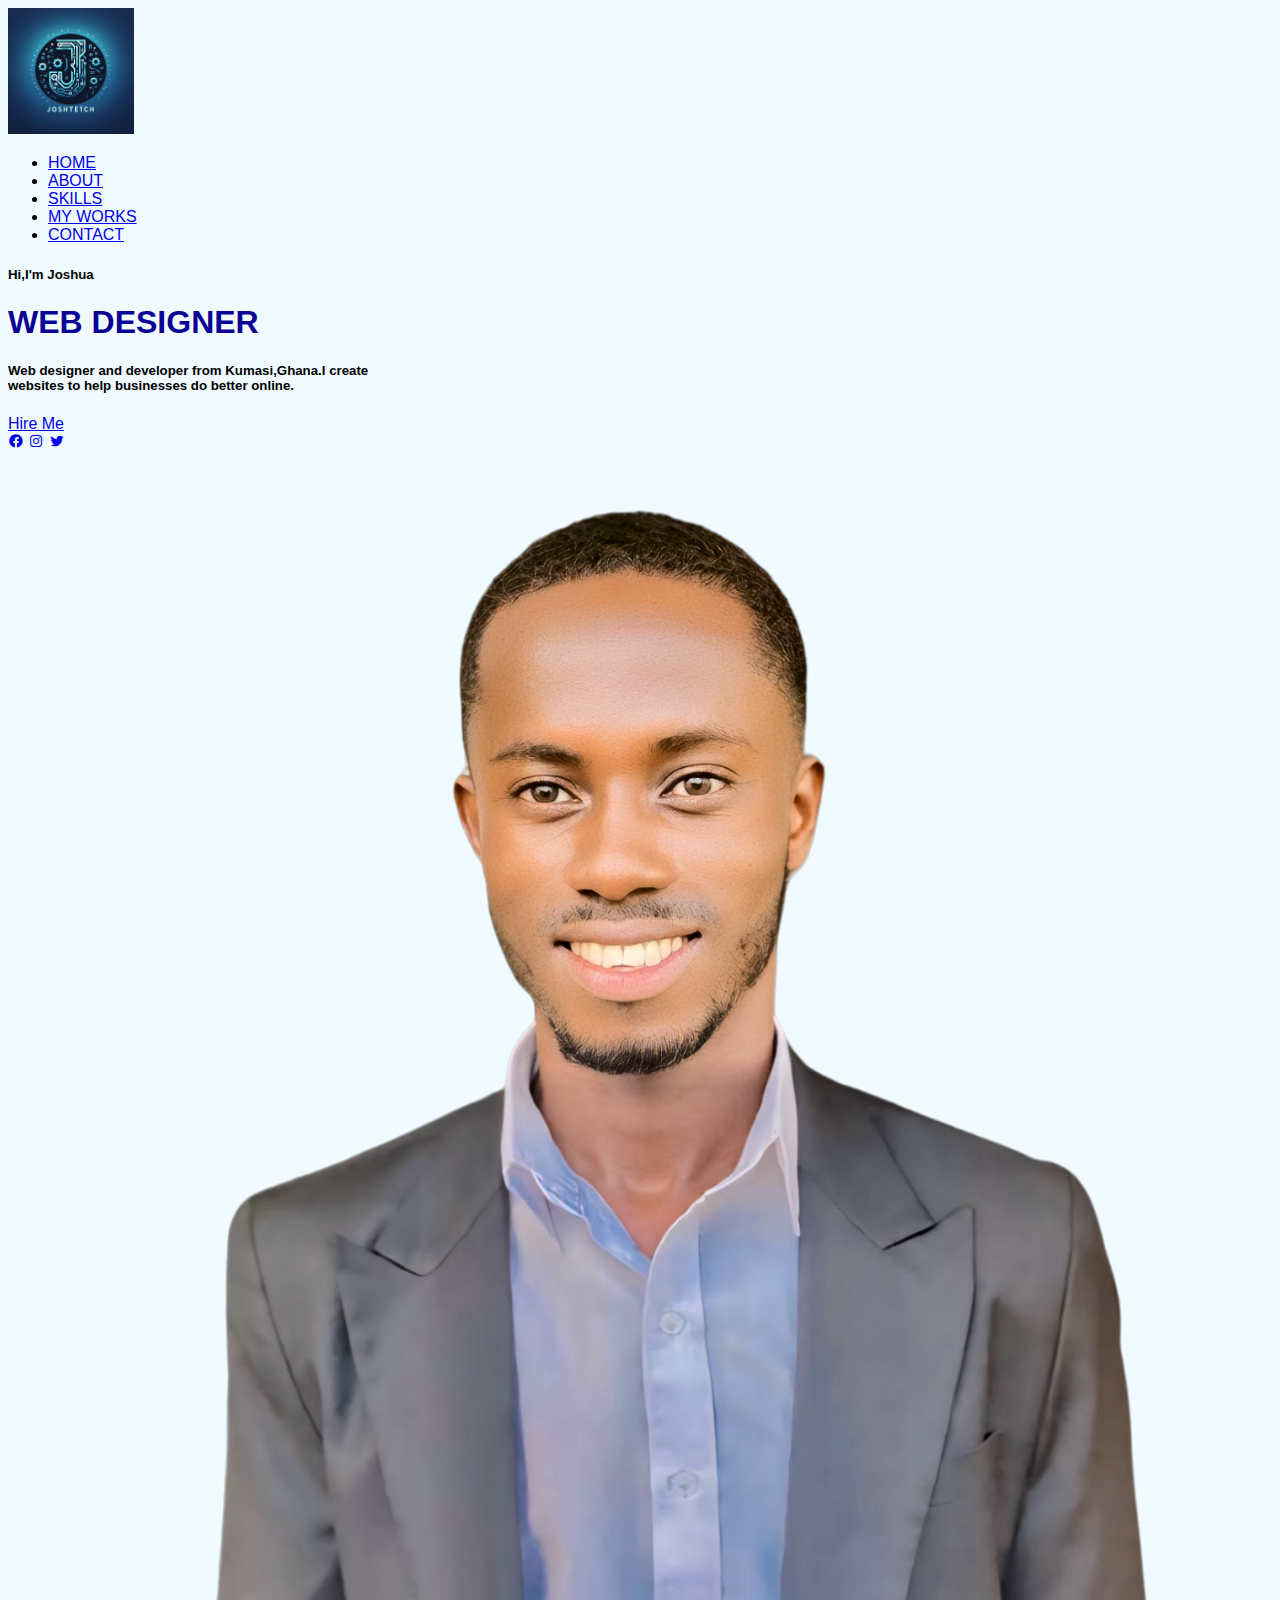
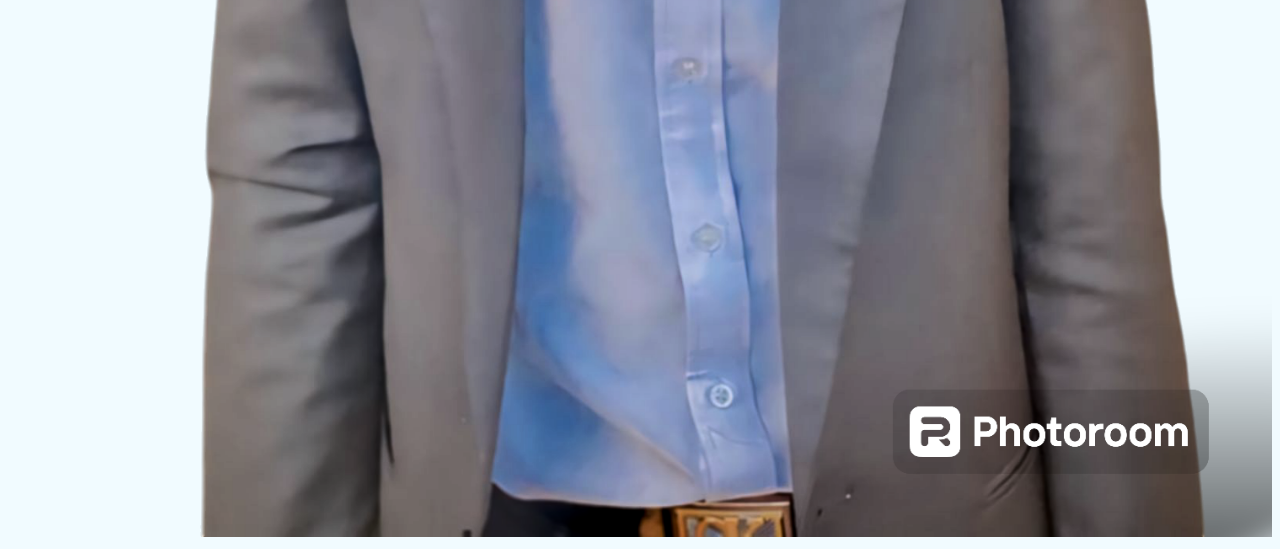
<file: index.html>
<!DOCTYPE html>
<html lang="en">
<head>
    <meta charset="UTF-8">
    <meta name="viewport" content="width=device-width, initial-scale=1.0">

    <link rel="stylesheet" href="style.css">

    <link href='https://unpkg.com/boxicons@2.1.4/css/boxicons.min.css' rel='stylesheet'>

    <title>My Portfolio</title>
</head>
<body>
    
<div class="main">
    <div class="navbar">
        <div class="nav">
        <img src="./images/logo.jpeg " width="10%" class="logo">
    </div>

    <a href="#" class="menu-toggle">
        <span></span>
        <span></span>
        <span></span>
    </a>

        <ul nav-links>
            <li><a href="#home">HOME</a></li>
            <li><a href="#about">ABOUT</a></li>
            <li><a href="#skills">SKILLS</a></li>
            <li><a href="#my works">MY WORKS</a></li>
            <li><a href="#contact">CONTACT</a></li>
        </ul>
    </div>
     <div class="info">
    <H5>Hi,I'm <span>Joshua</span></H5>
    <h1>W<span>E</span>B <span>D</span>ESIGNER</h1>
    <h5>Web designer and developer from Kumasi,Ghana.I create <br> websites to help businesses do better online.</h5>

    <a href="#">Hire Me</a>

    <div class="icons">
       <a href="#"><i class='bx bxl-facebook-circle'></i></a> 
       <a href="#"><i class='bx bxl-instagram'></i></a> 
       <a href="#"><i class='bx bxl-twitter'></i></a> 
     
    </div>
</div>

<div class="image">
<img src="./images/6.png" class="josh" width="100%" height="140%">
</div>


</div>
 
<script>
   document.querySelector('.menu-toggle').addEventListener('click', function() {
    const navLinks = document.querySelector('.nav-links');
    navLinks.classList.toggle('active');
});
</script>
</body>
</html>
</file>
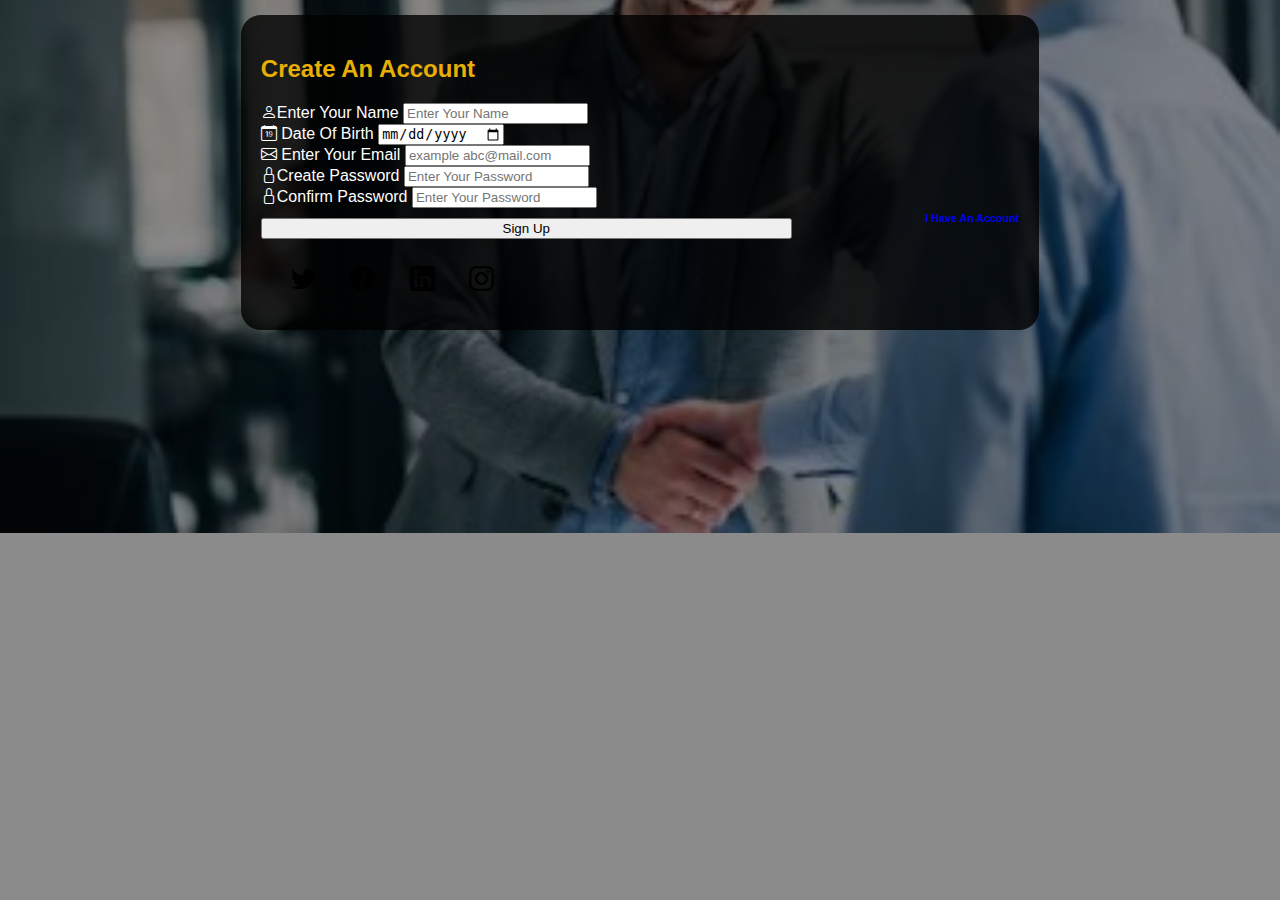
<file: create-acc.html>
<!doctype html>
<html lang="en">
    <head>
        <title>CREATE AN ACCOUNT</title>
        <!-- Required meta tags -->
        <meta charset="utf-8" />
        <meta
            name="viewport"
            content="width=device-width, initial-scale=1, shrink-to-fit=no"
        />

        <!-- Bootstrap CSS v5.2.1 -->
        <link
            href="https://cdn.jsdelivr.net/npm/bootstrap@5.3.2/dist/css/bootstrap.min.css"
            rel="stylesheet"
            integrity="sha384-T3c6CoIi6uLrA9TneNEoa7RxnatzjcDSCmG1MXxSR1GAsXEV/Dwwykc2MPK8M2HN"
            crossorigin="anonymous"
        />
<!-- icons -->
<link rel="stylesheet" href="https://cdn.jsdelivr.net/npm/bootstrap-icons@1.11.3/font/bootstrap-icons.min.css">


<!-- css -->
<style>

           
body{
   background: url(./images/go.jpg) rgba(0, 0, 0, 0.456);
   background-blend-mode: multiply;
   background-size: cover;
   background-repeat: no-repeat;
   background-position: center;
    
font-family: sans-serif;
 }
 main{
    width: 60%;
  justify-content: center;
  margin: 15px auto;
  padding:20px ;

background: linear-gradient(to top,rgba(0,0,0,0.8),rgba(0,0,0,0.8));

border-radius: 20px;
 }
h2{
  color: #e8af05;  

}
.form-label{
    color: #fff;
}
.form-check-label{
    color: #fff;
}
h6{
    float: right;
    margin-top: 25px;
}
h6 a{
    text-decoration:none ;
}
button{
    min-width: 70%;
    margin: 10px auto;
}
.socials{
    margin-left:15px auto ;
}
.socials i{
    font-size: 25px;
    margin-left: 30px;
   
}

</style>
    </head>

    <body>
       
        <main>

            <div class="container">
                <h2 >Create An Account</h2>
       <div class="mb-3">
         <label for="Text" class="form-label"><span><i class="bi bi-person text-light nx-1"></i></span>Enter Your Name</label>
            <input
                type="text"
                class="form-control"
                name="name"
                placeholder="Enter Your Name"
                required
            />
        <br>
        <label for="date" class="form-label"><span><i class="bi bi-calendar-date text-light nx-1"></i></span> Date Of Birth</label>
        <input
            type="date"
            class="form-control"
            name="date"
            placeholder="Enter Your Date Of Birth"
            required />
        <br>

        <label for="email" class="form-label">   <span><i class="bi bi-envelope text-light nx-1"></i></span> Enter Your Email</label>
        <input
            type="email"
            class="form-control"
            name="email"
            aria-describedby="emailHelpId"
            placeholder="example abc@mail.com" required
        />
        <br>

        
            <label for="password" class="form-label"><span><i class="bi bi-lock text-light nx-1"></i></span>Create Password </label>
            <input
                type="password"
                class="form-control"
                name="password"
                placeholder="Enter Your Password " 
                required
            />
            <br>
            <label for="password" class="form-label"><span><i class="bi bi-lock text-light nx-1"></i></span>Confirm Password</label>
            <input
                type="password"
                class="form-control"
                name="password"
                placeholder="Enter Your Password"
                required
            />
       
       <h6><a href="login.html">I Have An Account</a> </h6>
<br>
      <button type="submit" class="btn btn-warning">
        Sign Up
      </button>
      
        
       </div>
    </div>
       

       
        <footer>
            <!-- place footer here -->
            <p class="socials">
                <i class="bi bi-twitter text-light nx-1"></i>
                <i class="bi bi-facebook text-light nx-1"></i>
                <i class="bi bi-linkedin text-light nx-1"></i>
                <i class="bi bi-instagram text-light nx-1"></i>
              </p>
        </footer>
    </main>
        <!-- Bootstrap JavaScript Libraries -->
        <script
            src="https://cdn.jsdelivr.net/npm/@popperjs/core@2.11.8/dist/umd/popper.min.js"
            integrity="sha384-I7E8VVD/ismYTF4hNIPjVp/Zjvgyol6VFvRkX/vR+Vc4jQkC+hVqc2pM8ODewa9r"
            crossorigin="anonymous"
        ></script>

        <script
            src="https://cdn.jsdelivr.net/npm/bootstrap@5.3.2/dist/js/bootstrap.min.js"
            integrity="sha384-BBtl+eGJRgqQAUMxJ7pMwbEyER4l1g+O15P+16Ep7Q9Q+zqX6gSbd85u4mG4QzX+"
            crossorigin="anonymous"
        ></script>
    </body>
</html>
</file>
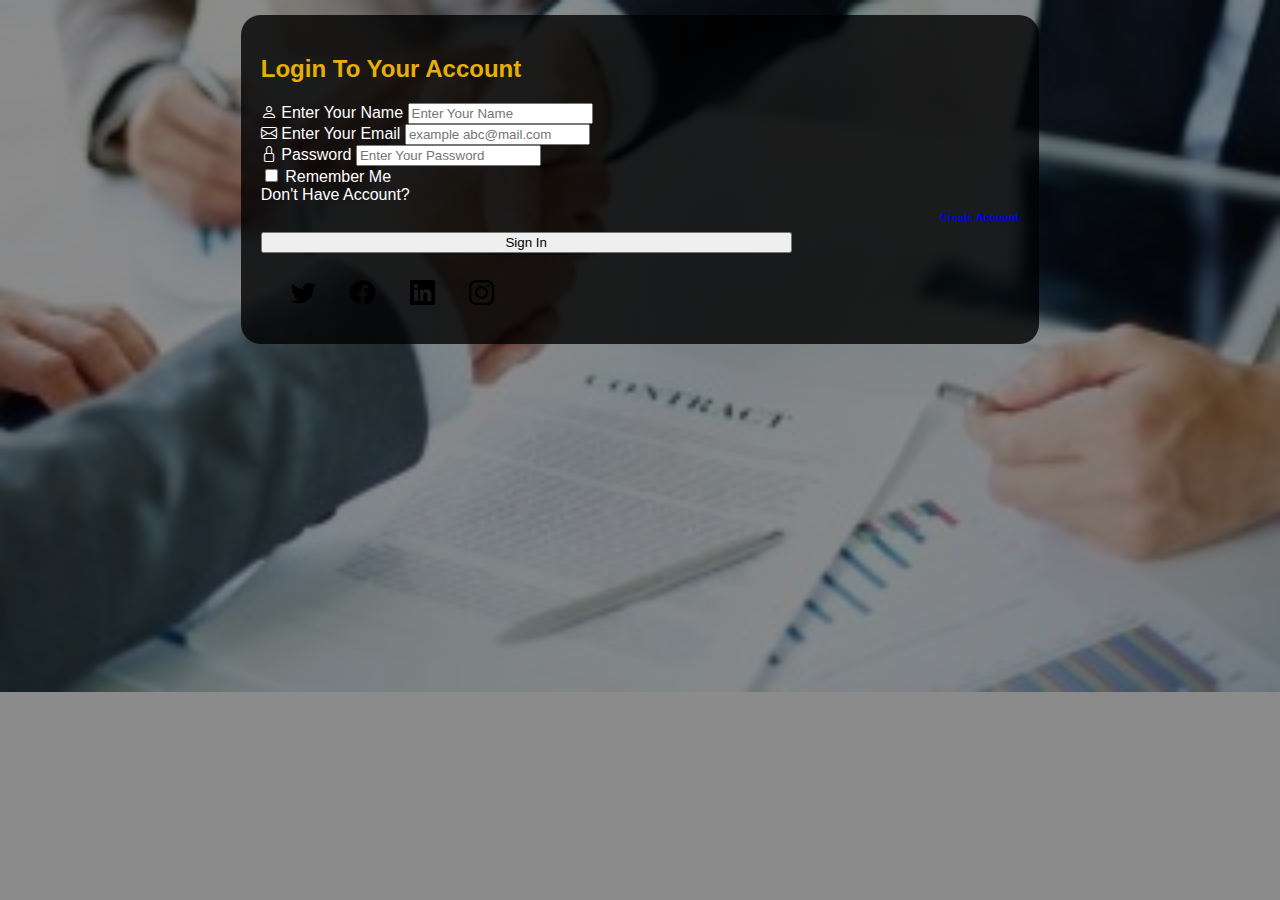
<file: login.html>
<!doctype html>
<html lang="en">
    <head>
        <title>Login To Your Account</title>
        <!-- Required meta tags -->
        <meta charset="utf-8" />
        <meta
            name="viewport"
            content="width=device-width, initial-scale=1, shrink-to-fit=no"/>

        <!-- Bootstrap CSS v5.2.1 -->
        <link
            href="https://cdn.jsdelivr.net/npm/bootstrap@5.3.2/dist/css/bootstrap.min.css"
            rel="stylesheet"
            integrity="sha384-T3c6CoIi6uLrA9TneNEoa7RxnatzjcDSCmG1MXxSR1GAsXEV/Dwwykc2MPK8M2HN"
            crossorigin="anonymous"
        />
<!-- icons -->
<link rel="stylesheet" href="https://cdn.jsdelivr.net/npm/bootstrap-icons@1.11.3/font/bootstrap-icons.min.css">

<!-- form css -->
        <style>
           
 body{
   background: url(./images/so.jpg) rgba(0, 0, 0, 0.456);
   background-blend-mode: multiply;
   background-size: cover;
   background-repeat: no-repeat;
   background-position: center;
    
font-family: sans-serif;
 }
 main{
    width: 60%;
  justify-content: center;
  margin: 15px auto;
  padding:20px ;

background: linear-gradient(to top,rgba(0,0,0,0.8),rgba(0,0,0,0.8));

border-radius: 20px;
 }
h2{
  color: #e8af05;  

}
.form-label{
    color: #fff;
}
.form-check-label{
    color: #fff;
}
h6{
    float: right;
    margin-top: 25px;
}
h6 a{
    text-decoration:none ;
}
button{
    min-width: 70%;
    margin: 10px auto;
}
.socials{
    margin-left:15px auto ;
}
.socials i{
    font-size: 25px;
    margin-left: 30px;
   
}
        </style>
    </head>

    <body>
        <main>
            <div class="container">
                <h2 >Login To Your Account</h2>
       <div class="mb-3">
        <label for="name" class="form-label"><span><i class="bi bi-person text-light nx-1"></i></span> Enter Your Name</label>
        <input
            type="text"
            class="form-control"
            name="name"
            aria-describedby="emailHelpId"
            placeholder="Enter Your Name"/>
        <br>

        <label for="email" class="form-label">   <span><i class="bi bi-envelope text-light nx-1"></i></span> Enter Your Email</label>
        <input
            type="email"
            class="form-control"
            name="email"
            aria-describedby="emailHelpId"
            placeholder="example abc@mail.com" required
        />
        <br>

        
            <label for="password" class="form-label"><span><i class="bi bi-lock text-light nx-1"></i></span> Password</label>
            <input
                type="password"
                class="form-control"
                name="password"
                placeholder="Enter Your Password"
                required
            />
            <br>
       <div class="form-check">
        <input class="form-check-input" type="checkbox" value="checkbox"  />
        <label class="form-check-label" for="checkbox">Remember Me <br> Don't Have Account?</label>
       <h6><a href="create-acc.html">Create Account</a> </h6>
       </div>  
       <br>
      <button type="submit" class="btn btn-warning">
        Sign In
      </button>
      
        
       </div>
    </div>
       
        
        <footer>
            <p class="socials">
                <i class="bi bi-twitter text-light nx-1"></i>
                <i class="bi bi-facebook text-light nx-1"></i>
                <i class="bi bi-linkedin text-light nx-1"></i>
                <i class="bi bi-instagram text-light nx-1"></i>
              </p>
        </footer>
    </main>
        <!-- Bootstrap JavaScript Libraries -->
        <script
            src="https://cdn.jsdelivr.net/npm/@popperjs/core@2.11.8/dist/umd/popper.min.js"
            integrity="sha384-I7E8VVD/ismYTF4hNIPjVp/Zjvgyol6VFvRkX/vR+Vc4jQkC+hVqc2pM8ODewa9r"
            crossorigin="anonymous"
        ></script>

        <script
            src="https://cdn.jsdelivr.net/npm/bootstrap@5.3.2/dist/js/bootstrap.min.js"
            integrity="sha384-BBtl+eGJRgqQAUMxJ7pMwbEyER4l1g+O15P+16Ep7Q9Q+zqX6gSbd85u4mG4QzX+"
            crossorigin="anonymous"
        ></script>
    </body>
</html>
</file>
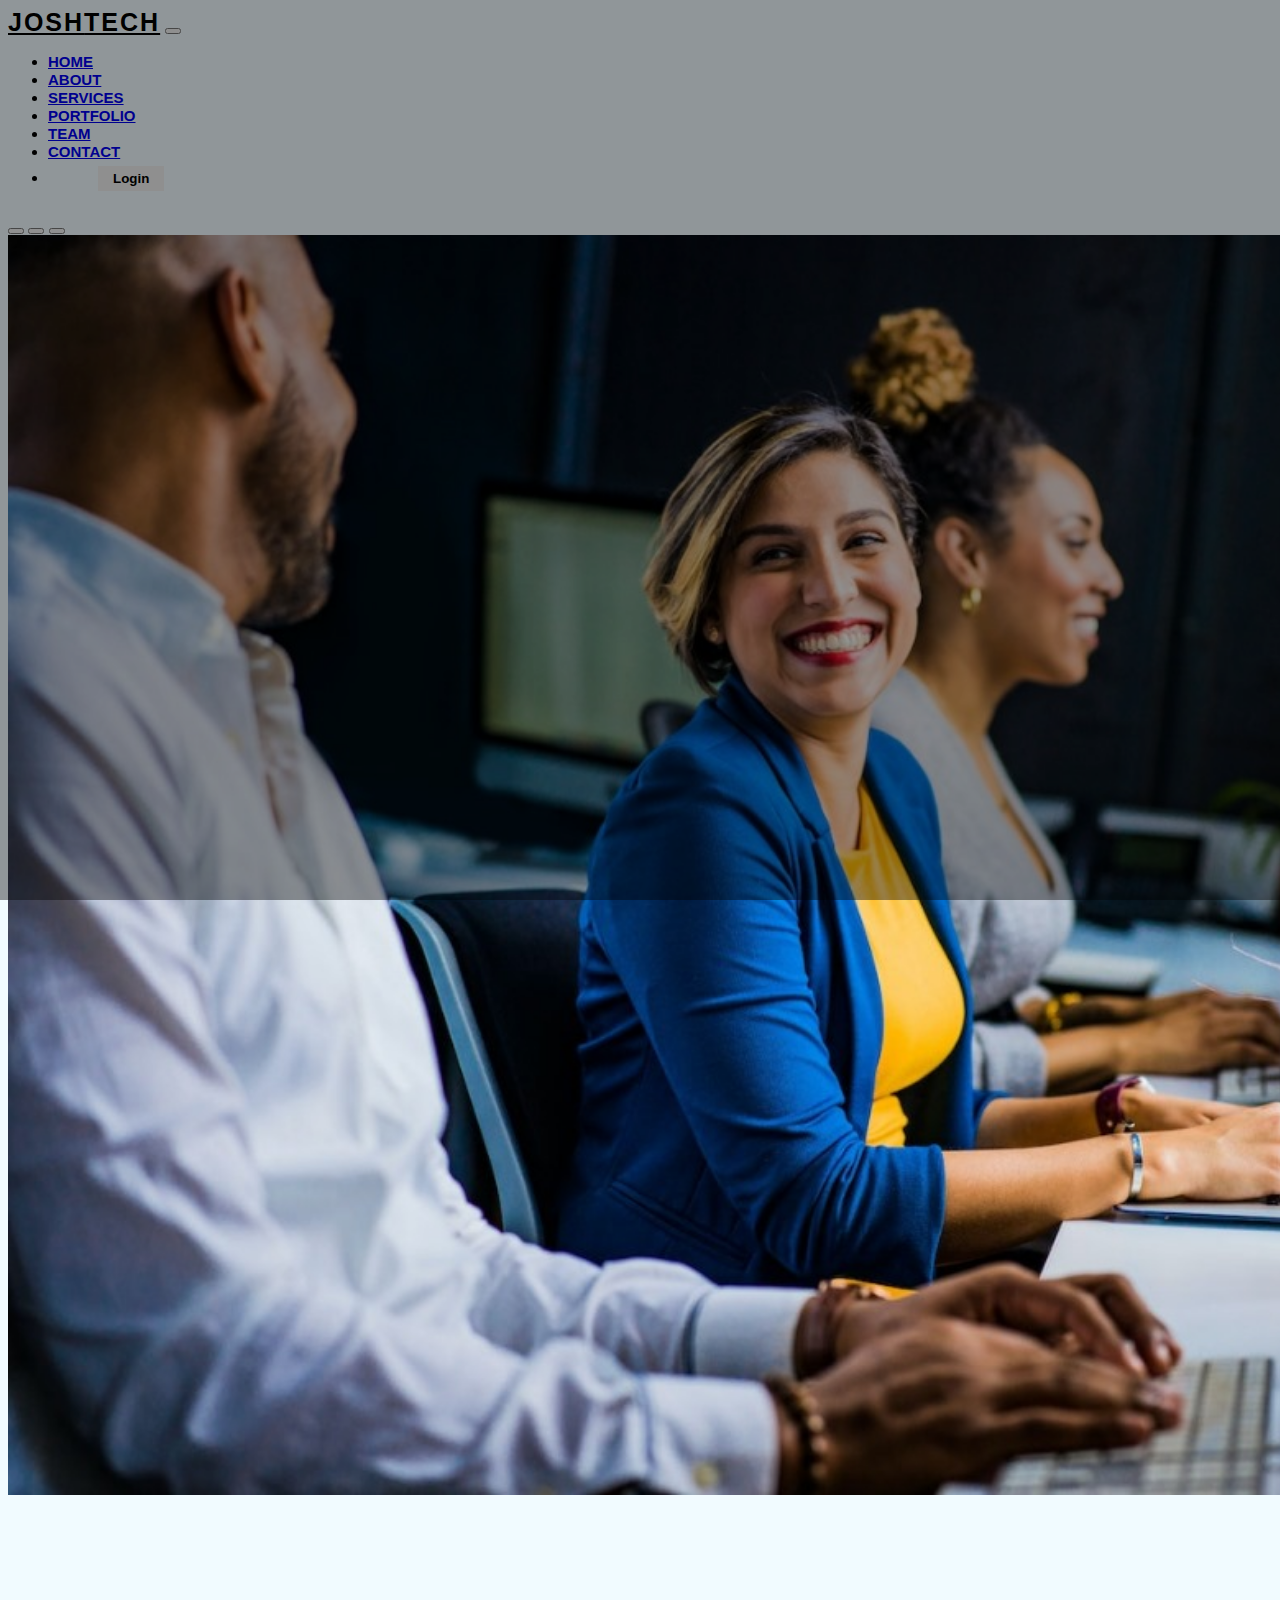
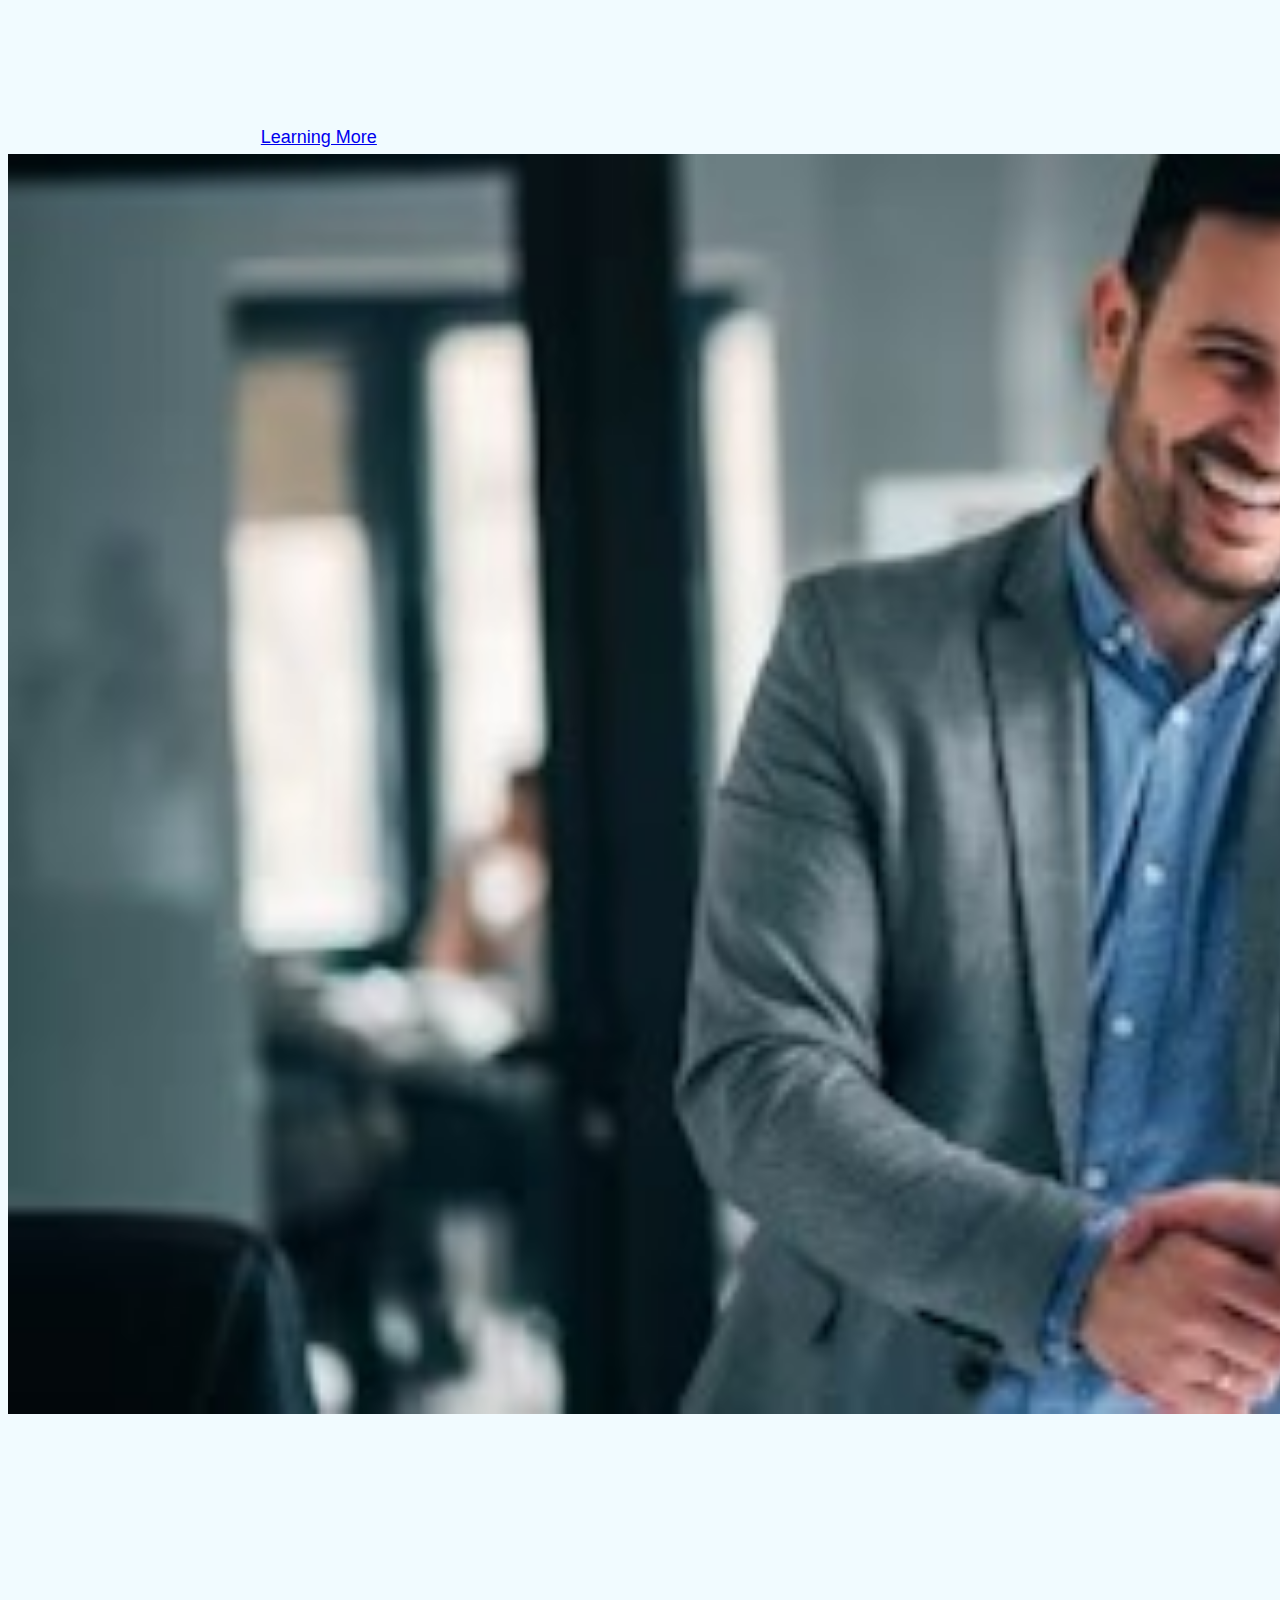
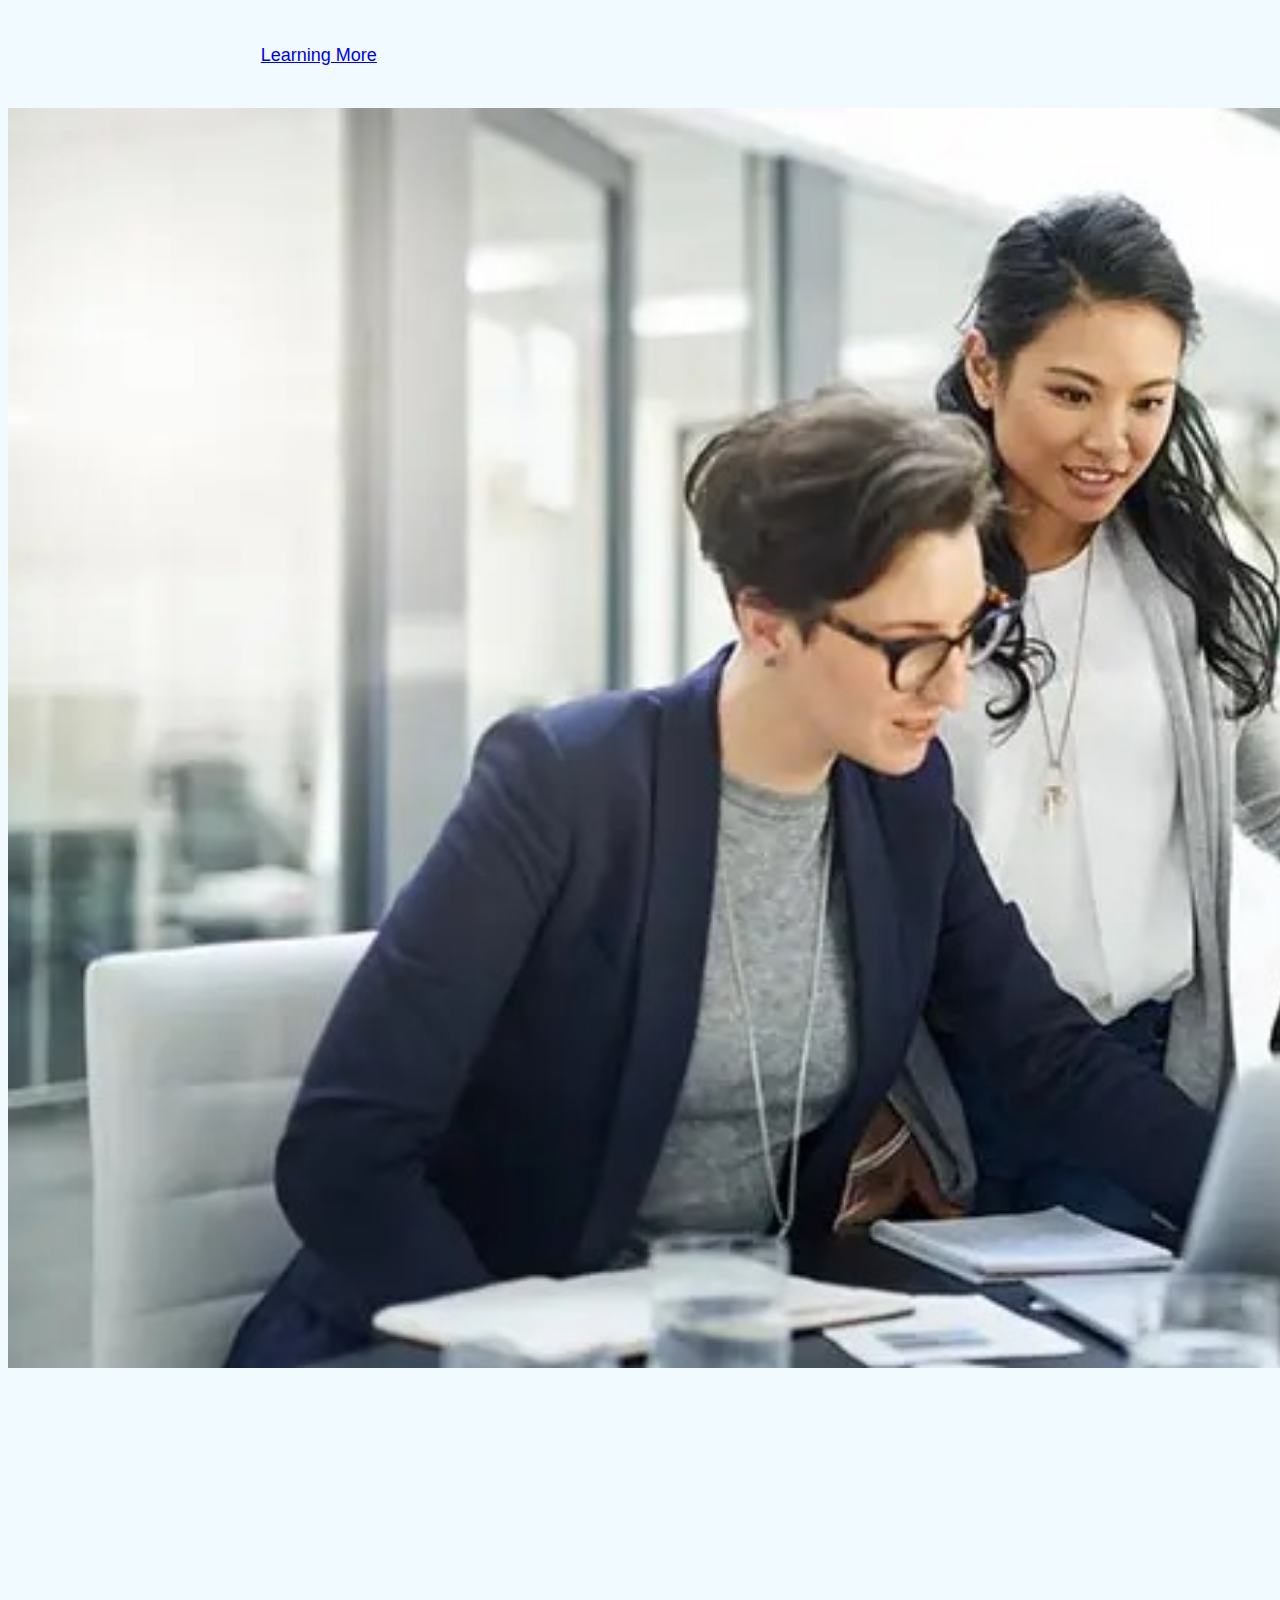
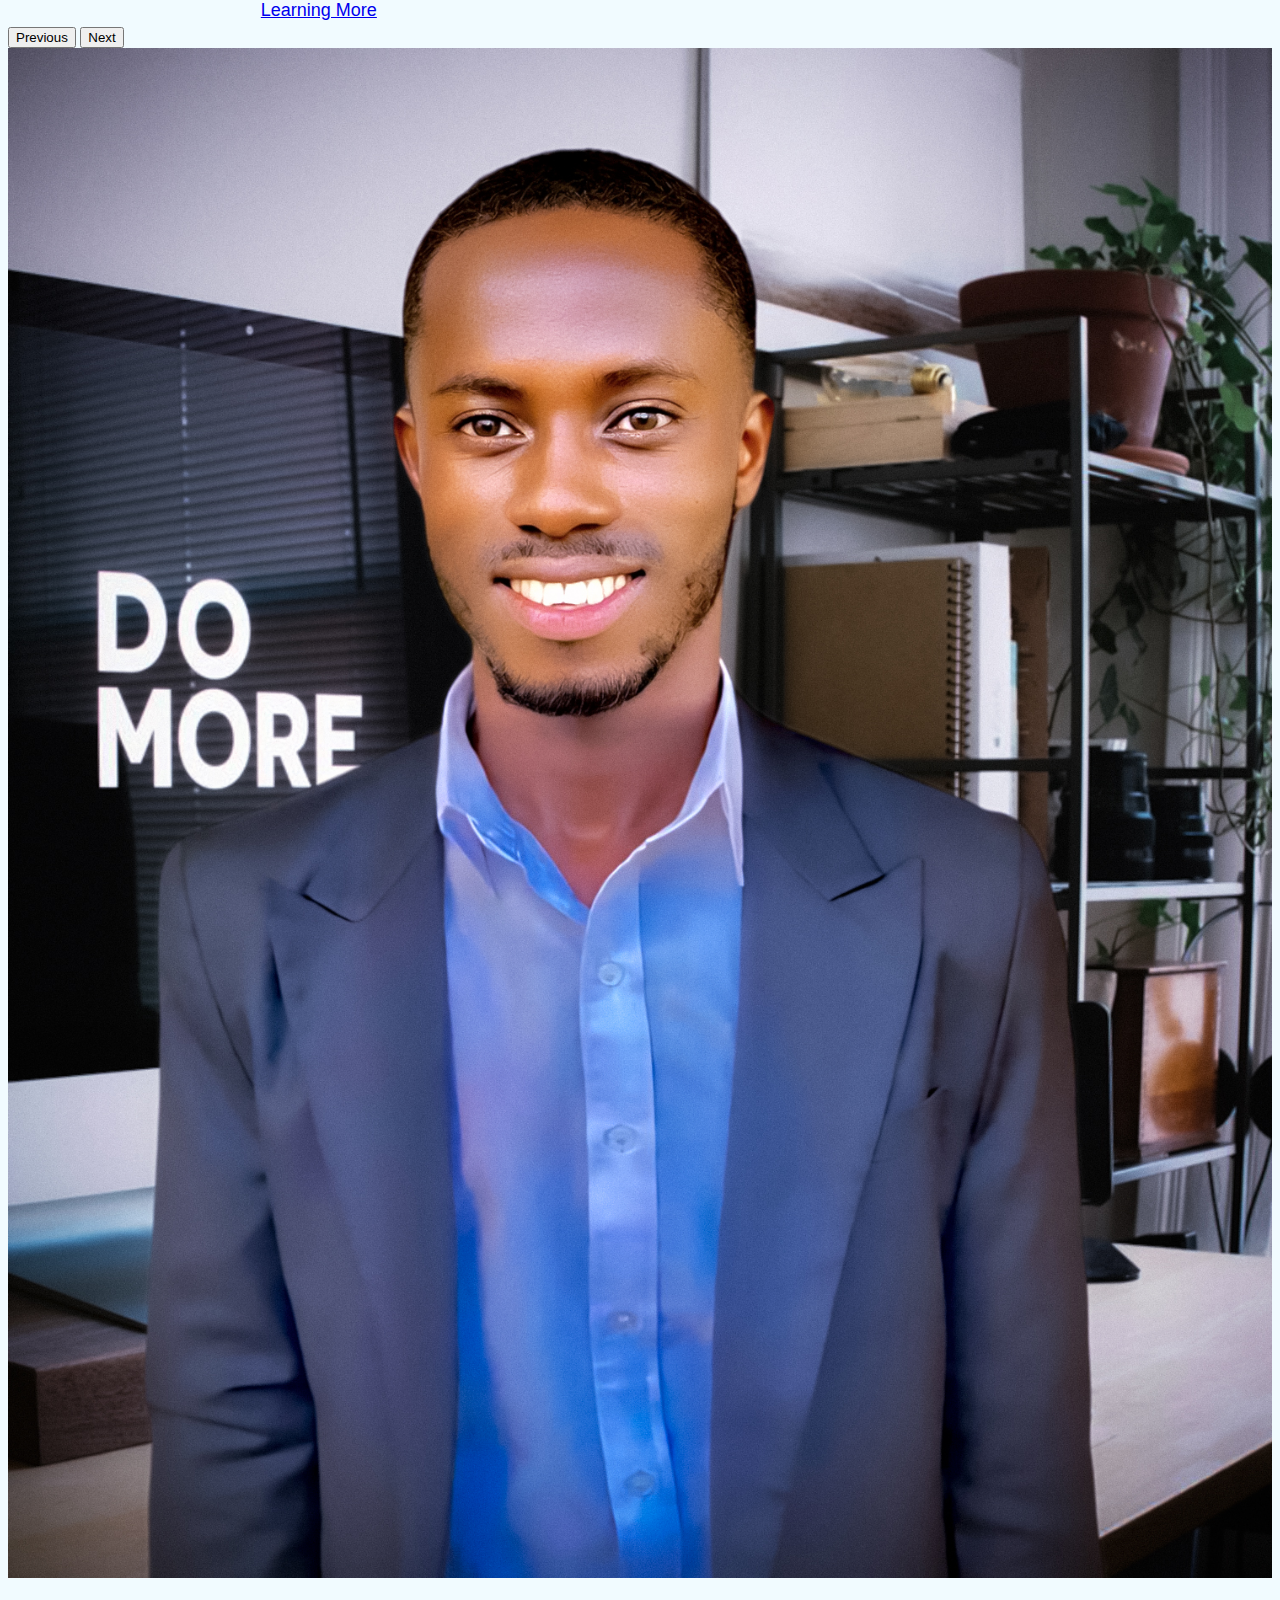
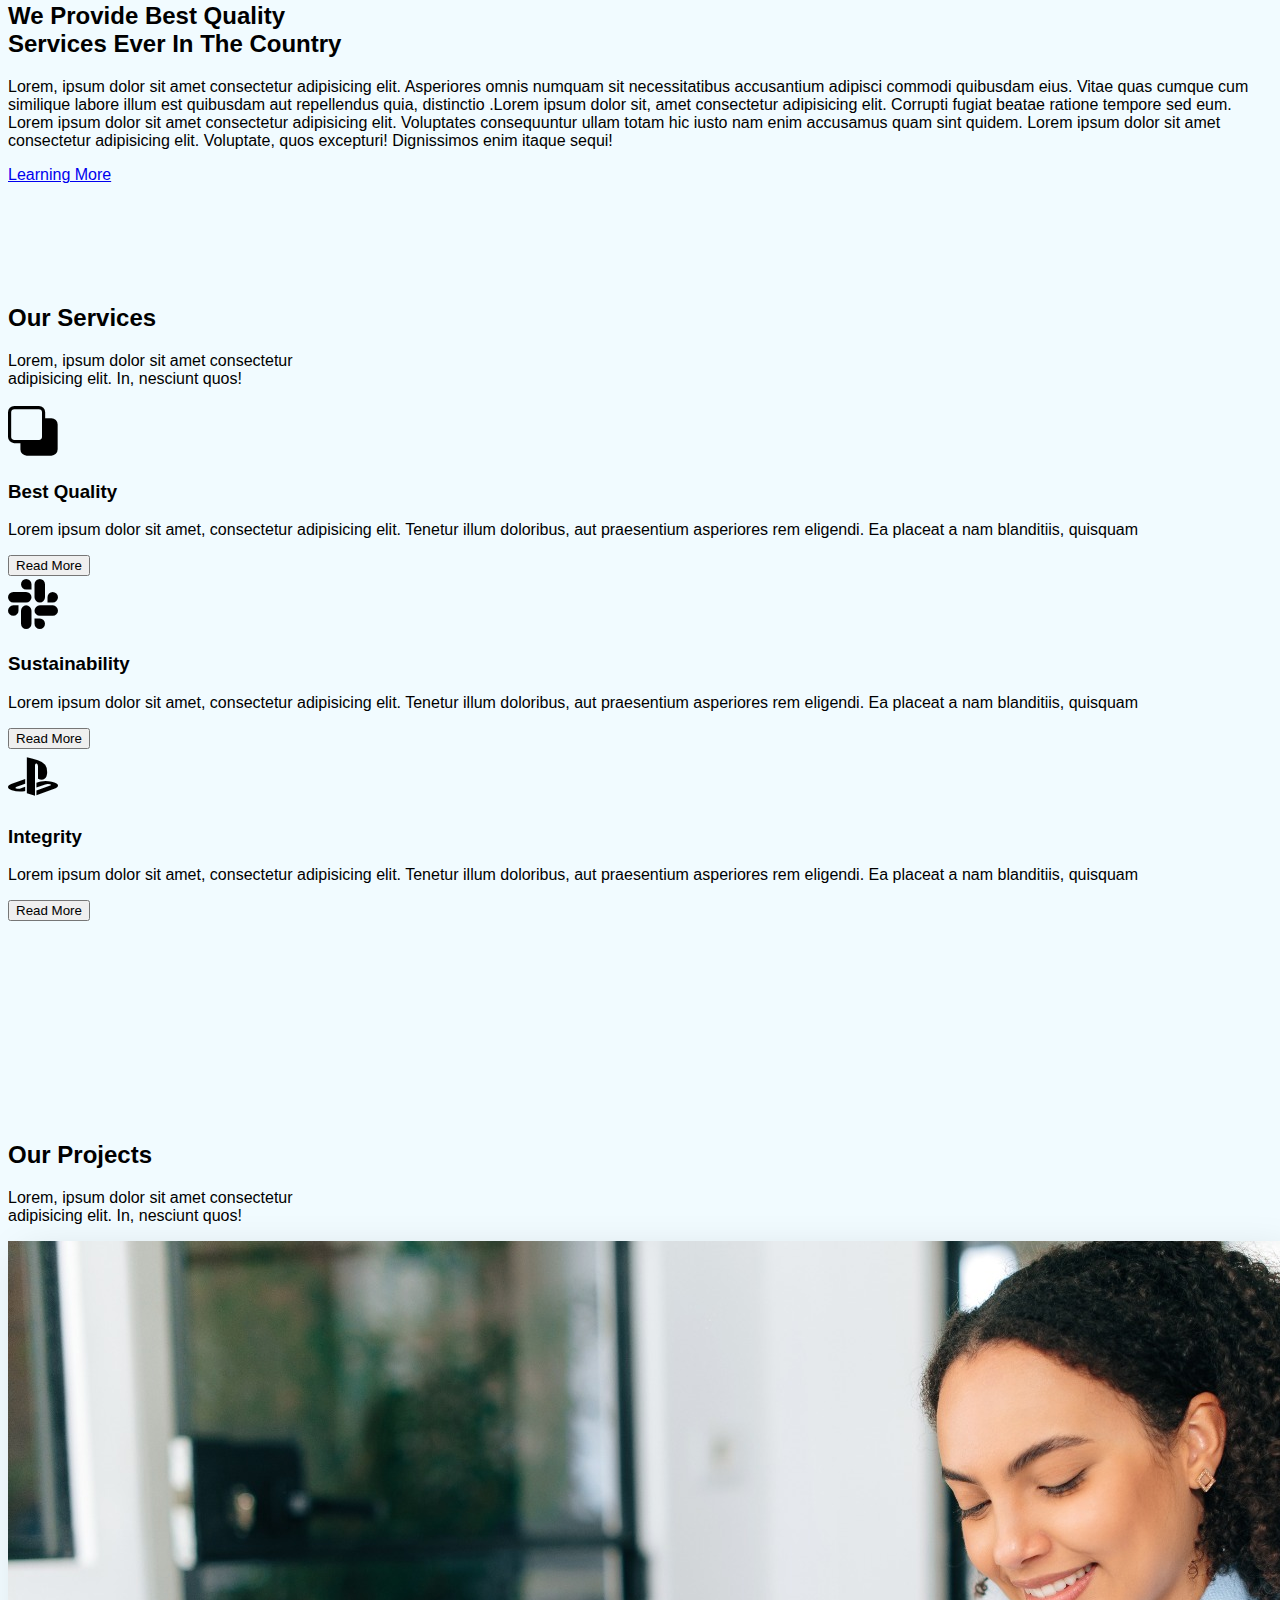
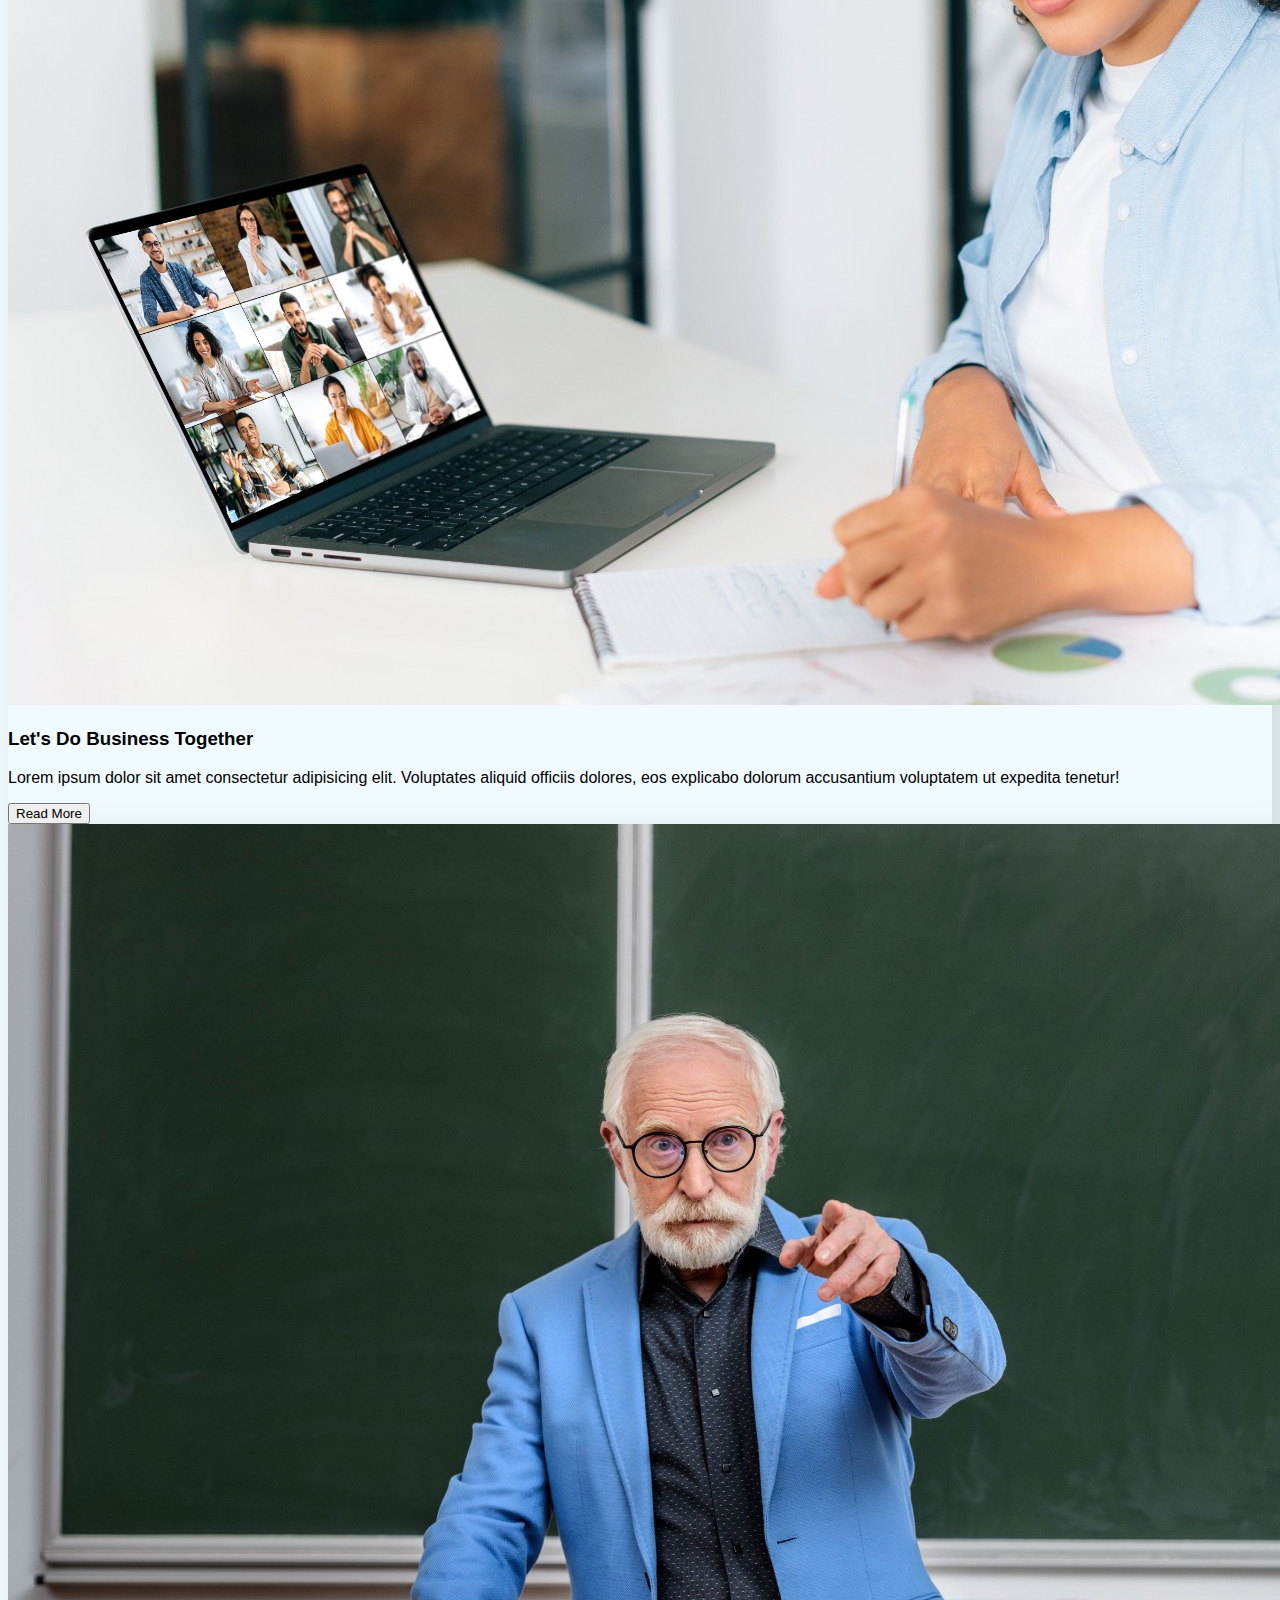
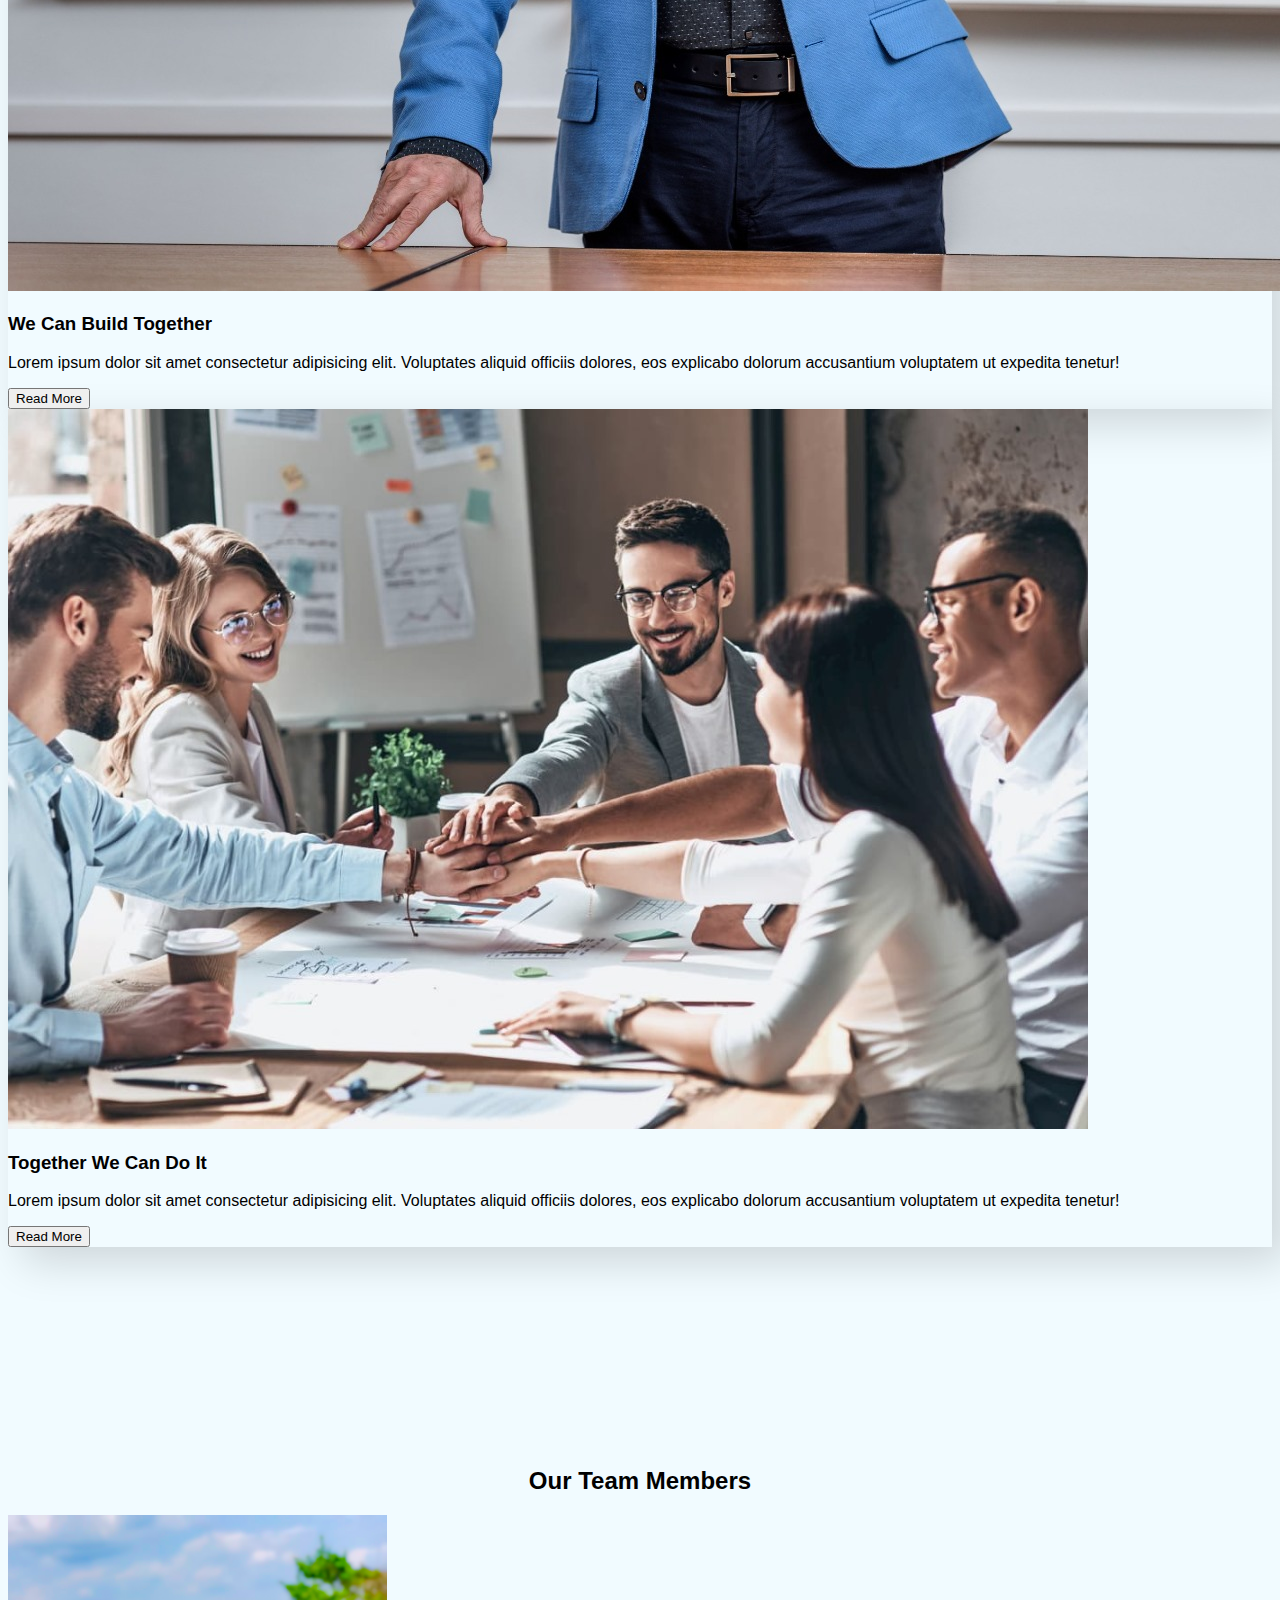
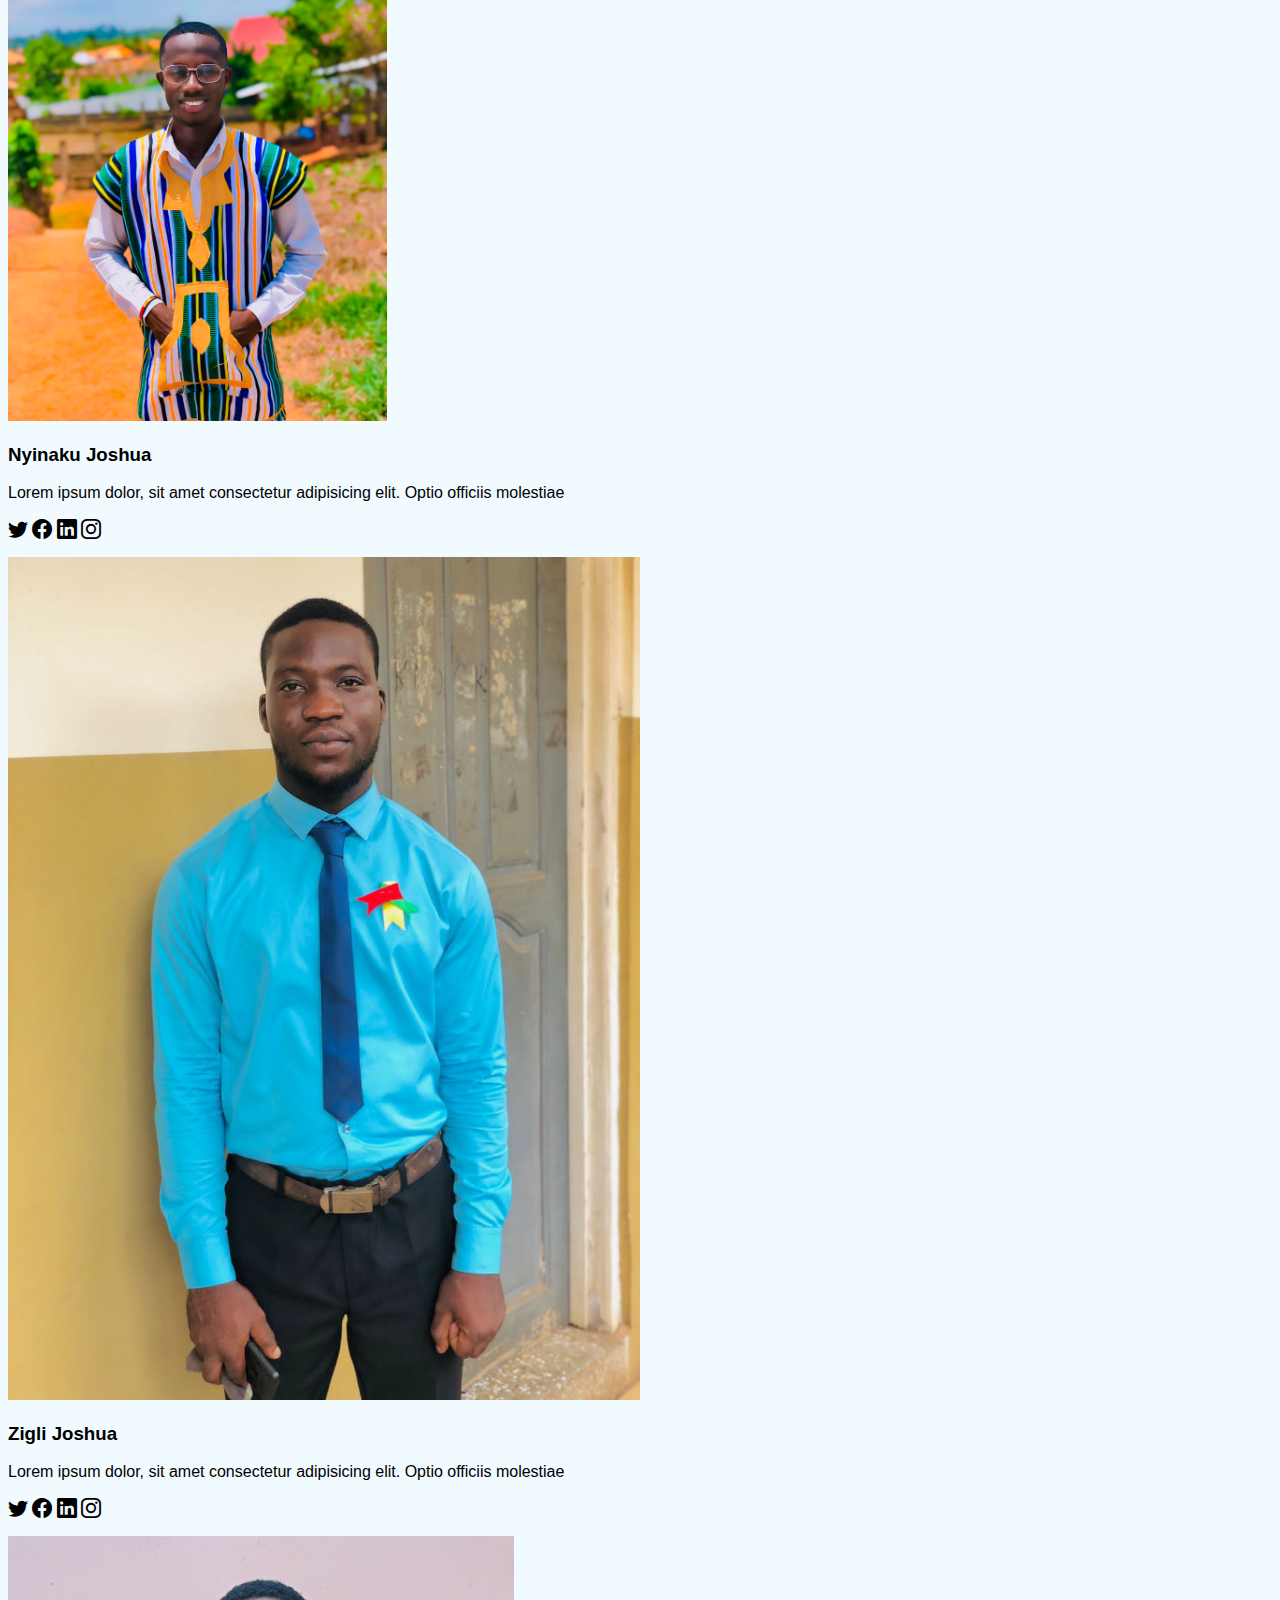
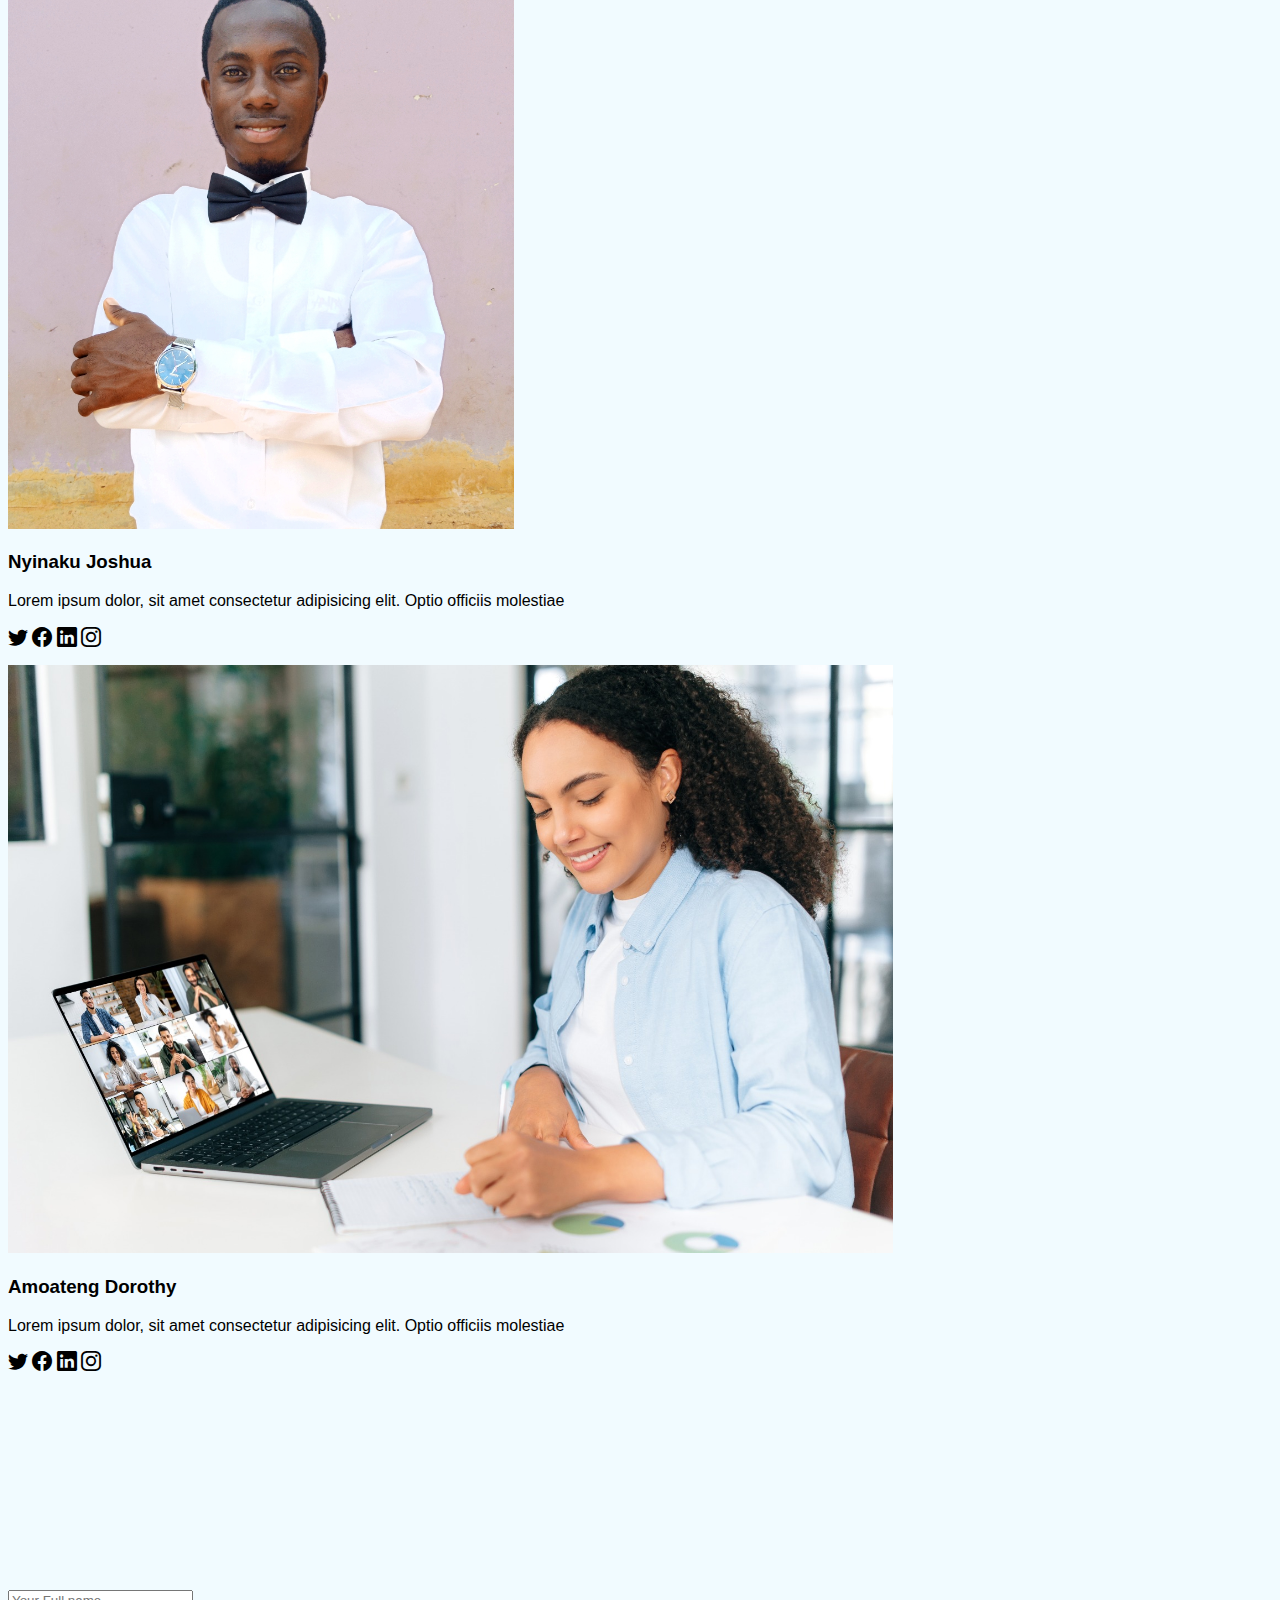
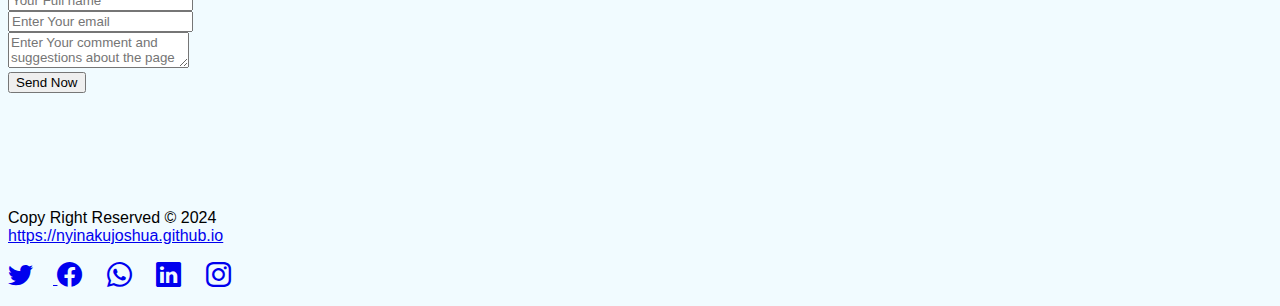
<file: web.html>
<!DOCTYPE html>
<html lang="en">
<head>
    <meta charset="UTF-8">
    <meta name="viewport" content="width=device-width, initial-scale=1.0">
    
    <link href="https://cdn.jsdelivr.net/npm/bootstrap@5.0.2/dist/css/bootstrap.min.css" rel="stylesheet" integrity="sha384-EVSTQN3/azprG1Anm3QDgpJLIm9Nao0Yz1ztcQTwFspd3yD65VohhpuuCOmLASjC" crossorigin="anonymous">

    <link rel="stylesheet" href="https://cdn.jsdelivr.net/npm/bootstrap-icons@1.11.3/font/bootstrap-icons.min.css">

    <link rel="stylesheet" href="web.css">

    <title>Micro Business Website</title>
</head>
<body>
    
    <nav class="navbar navbar-expand-lg navbar-light bg-white fixed-top">
        <div class="container">
          <a class="navbar-brand" href="#"><span class="text-warning">JOSH</span>TECH</a>
          <button class="navbar-toggler" type="button" data-bs-toggle="collapse" data-bs-target="#navbarSupportedContent" aria-controls="navbarSupportedContent" aria-expanded="false" aria-label="Toggle navigation">
            <span class="navbar-toggler-icon"></span>
          </button>
          <div class="collapse navbar-collapse" id="navbarSupportedContent">
            <ul class="navbar-nav ms-auto mb-2 mb-lg-0">
             
              <li class="nav-item">
                <a class="nav-link" href="#home">HOME</a>
              </li>
              
              <li class="nav-item">
                <a class="nav-link" href="#about">ABOUT</a>
              </li>

              <li class="nav-item">
                <a class="nav-link" href="#services">SERVICES</a>
              </li>

              <li class="nav-item">
                <a class="nav-link" href="#portfolio">PORTFOLIO</a>
              </li>

              <li class="nav-item">
                <a class="nav-link" href="#team">TEAM</a>
              </li>

              <li class="nav-item">
                <a class="nav-link" href="#contact">CONTACT</a>
              </li>

              <li class="nav-item">
                <a class="nav-login" href="login.html"><button>Login</button></a>
              </li>
            </ul>
           
          </div>
        </div>
      </nav>

      <div id="carouselExampleDark" class="carousel carousel-dark slide" data-bs-ride="carousel">
        <div class="carousel-indicators">
          <button type="button" data-bs-target="#carouselExampleDark" data-bs-slide-to="0" class="active" aria-current="true" aria-label="Slide 1"></button>
          <button type="button" data-bs-target="#carouselExampleDark" data-bs-slide-to="1" aria-label="Slide 2"></button>
          <button type="button" data-bs-target="#carouselExampleDark" data-bs-slide-to="2" aria-label="Slide 3"></button>
        </div>
        <div class="carousel-inner">
          <div class="carousel-item active" data-bs-interval="10000">
            <img src="./images/9.jpg" class="d-block w-100 h-100" alt="this is our home page image">
            <div class="carousel-caption">
              <h5>Your Dream Work</h5>
              <p>Lorem ipsum dolor sit amet, consectetur adipisicing elit. Autem, necessitatibus atque accusamus doloribus fuga quibusdam labore Sed!</p>
              <p> <a href="#" class="btn btn-warning nt3">Learning More</a></p>
            </div>
          </div>
          <div class="carousel-item" data-bs-interval="2000">
            <img src="./images/go.jpg" class="d-block w-100 h-100" alt="this is our home page image">
            <div class="carousel-caption">
              <h5>Real World Development</h5>
              <p>Lorem ipsum dolor sit amet, consectetur adipisicing elit.Necessitatibus atque accusamus doloribus fuga quibusdam labore Sed!</p>

              <p> <a href="#" class="btn btn-warning nt3">Learning More</a></p>
            </div>
          </div>
          <br> <br>
          <div class="carousel-item">
            <img src="./images/3.jpg" class="d-block w-100 h-100" alt="this is our home page image">
            <div class="carousel-caption">
              <h5>Let's Build Together</h5>
              <p>Lorem ipsum dolor sit amet, consectetur adipisicing elit. Autem, necessitatibus atque accusamus doloribus fuga quibusdam labore Sed!</p>

              <p> <a href="#" class="btn btn-warning nt3">Learning More</a></p>
            </div>
          </div>
        </div>
        <button class="carousel-control-prev" type="button" data-bs-target="#carouselExampleDark" data-bs-slide="prev">
          <span class="carousel-control-prev-icon" aria-hidden="true"></span>
          <span class="visually-hidden">Previous</span>
        </button>
        <button class="carousel-control-next" type="button" data-bs-target="#carouselExampleDark" data-bs-slide="next">
          <span class="carousel-control-next-icon" aria-hidden="true"></span>
          <span class="visually-hidden">Next</span>
        </button>
      </div>
    
    <!-- About Section -->
    <section id="about" class="about-section-padding">
      <div class="container">
        <div class="row">
          <div class="col-lg-4 col-md-12 col-12 ps-lg-5 mt-md-5">
            <div class="about-img">
              <img src="./images/14.jpg" width="100%" height="100%" class="img-fluid">
            </div>
          </div>
          <div class="col-lg-8 col-md-12 col-12 ps-lg-5 mt-md-5">
            <div class="about-text">
              <h2>We Provide Best Quality <br> Services Ever In The Country</h2>
              <p>Lorem, ipsum dolor sit amet consectetur adipisicing elit. Asperiores omnis numquam sit necessitatibus accusantium adipisci commodi quibusdam eius. Vitae quas cumque cum similique labore illum est quibusdam aut repellendus quia, distinctio .Lorem ipsum dolor sit, amet consectetur adipisicing elit. Corrupti fugiat beatae ratione tempore sed eum. Lorem ipsum dolor sit amet consectetur adipisicing elit. Voluptates consequuntur ullam totam hic iusto nam enim accusamus quam sint quidem. Lorem ipsum dolor sit amet consectetur adipisicing elit. Voluptate, quos excepturi! Dignissimos enim itaque sequi!</p>
              <a href="#" class="btn btn-warning nt3">Learning More</a>
            </div>
          </div>
        </div>
      </div>
    </section>

    <!-- Services Section -->
    <section id="services" class="services section-padding">
      <div class="container">
        <div class="row">
          <div class="col-md-12">
            <div class="section-header text-center pb-5">
              <h2>Our Services</h2>
              <p>Lorem, ipsum dolor sit amet consectetur <br>adipisicing elit. In, nesciunt quos!</p>
            </div>
          </div>
        </div>

        <div class="row">
          <div class="col-12 col-md-12 col-lg-4">
            <div class="card text-white text-center bg-dark pb-2">
              <div class="card-body">
                <i class="bi bi-subtract"></i>
                <h3 class="card-title">Best Quality</h3>
                <p class="lead">
                  Lorem ipsum dolor sit amet, consectetur adipisicing elit. Tenetur illum doloribus, aut praesentium asperiores rem eligendi. Ea placeat a nam blanditiis, quisquam </p>
                  <button class="btn btn-warning text-dark">Read More</button>
              </div>
            </div>
          </div>

          <div class="col-12 col-md-12 col-lg-4">
            <div class="card text-white text-center bg-dark pb-2">
              <div class="card-body">
                <i class="bi bi-slack"></i>
                <h3 class="card-title">Sustainability</h3>
                <p class="lead">
                  Lorem ipsum dolor sit amet, consectetur adipisicing elit. Tenetur illum doloribus, aut praesentium asperiores rem eligendi. Ea placeat a nam blanditiis, quisquam </p>
                  <button class="btn btn-warning text-dark">Read More</button>
              </div>
            </div>
          </div>

          <div class="col-12 col-md-12 col-lg-4">
            <div class="card text-white text-center bg-dark pb-2">
              <div class="card-body">
                <i class="bi bi-playstation"></i>
                <h3 class="card-title">Integrity</h3>
                <p class="lead">
                  Lorem ipsum dolor sit amet, consectetur adipisicing elit. Tenetur illum doloribus, aut praesentium asperiores rem eligendi. Ea placeat a nam blanditiis, quisquam </p>
                  <button class="btn btn-warning text-dark">Read More</button>
              </div>
            </div>
          </div>
        </div>
      </div>

    </section>

    <!-- portfolio section -->
    <section id="portfolio" class="portfolio section-padding">
      <div class="container">
        <div class="row">
          <div class="col-md-12">
            <div class="section-header text-center pb-5">
              <h2>Our Projects</h2>
              <p>Lorem, ipsum dolor sit amet consectetur <br>adipisicing elit. In, nesciunt quos!</p>
              
            </div>
          </div>
        </div>

        <div class="row">
            <div class="col-12 col-md-12 col-lg-4">
              <div class="card text-center bg-white pb-2">
                <div class="card-body text-dark">
                   <div class="img-area nb-4">
                    <img src="./images/4.jpg" alt="" class="img-fluid">
                   </div>
                   <h3 class="card-title">Let's Do Business Together</h3>
                   <p>Lorem ipsum dolor sit amet consectetur adipisicing elit. Voluptates aliquid officiis dolores, eos explicabo dolorum accusantium voluptatem ut expedita tenetur!</p>
                   <button class="btn bg-warning text-dark">Read More</button>
                </div>
              </div>
            </div>

            <div class="col-12 col-md-12 col-lg-4">
              <div class="card text-center bg-white pb-2">
                <div class="card-body text-dark">
                   <div class="img-area nb-4">
                    <img src="./images/5.jpg" alt="" class="img-fluid">
                   </div>
                   <h3 class="card-title">We Can Build Together</h3>
                   <p>Lorem ipsum dolor sit amet consectetur adipisicing elit. Voluptates aliquid officiis dolores, eos explicabo dolorum accusantium voluptatem ut expedita tenetur!</p>
                   <button class="btn bg-warning text-dark">Read More</button>
                </div>
              </div>
            </div>

            <div class="col-12 col-md-12 col-lg-4">
              <div class="card text-center bg-white pb-2">
                <div class="card-body text-dark">
                   <div class="img-area nb-4">
                    <img src="./images/6.jpg" alt="" class="img-fluid">
                   </div>
                   <h3 class="card-title">Together We Can Do It </h3>
                   <p>Lorem ipsum dolor sit amet consectetur adipisicing elit. Voluptates aliquid officiis dolores, eos explicabo dolorum accusantium voluptatem ut expedita tenetur!</p>
                   <button class="btn bg-warning text-dark">Read More</button>
                </div>
              </div>
            </div>
        </div>
      </div>
    </section>

    <!-- team section -->
   
    <section id="team" class="team section-padding">
      <div class="container">
        <h2 style="text-align: center;">Our Team Members</h2>
        <div class="row">
          <div class="col-12 col-md-6 col-lg-3">
            <div class="card text-center">
              <div class="card-body">
                <img src="./images/10.png" width="30%" height="0%" class="img-fluid rounded-circle">
                <h3 class="card-title py-2">Nyinaku Joshua</h3>
                <p class="card-text">Lorem ipsum dolor, sit amet consectetur adipisicing elit. Optio officiis molestiae </p>

                <p class="socials">
                  <i class="bi bi-twitter text-dark nx-1"></i>
                  <i class="bi bi-facebook text-dark nx-1"></i>
                  <i class="bi bi-linkedin text-dark nx-1"></i>
                  <i class="bi bi-instagram text-dark nx-1"></i>
                </p>
              </div>
            </div>
          </div>

          <div class="col-12 col-md-6 col-lg-3">
            <div class="card text-center">
              <div class="card-body">
                <img src="./images/11.jpg" width="50%" height="15%" class="img-fluid rounded-circle">
                <h3 class="card-title py-2">Zigli Joshua</h3>
                <p class="card-text">Lorem ipsum dolor, sit amet consectetur adipisicing elit. Optio officiis molestiae

                </p>

                <p class="socials">
                  <i class="bi bi-twitter text-dark nx-1"></i>
                  <i class="bi bi-facebook text-dark nx-1"></i>
                  <i class="bi bi-linkedin text-dark nx-1"></i>
                  <i class="bi bi-instagram text-dark nx-1"></i>
                </p>
              </div>
            </div>
          </div>

          <div class="col-12 col-md-6 col-lg-3">
            <div class="card text-center">
              <div class="card-body">
                <img src="./images/12.jpg" width="40%" height="15%" class="img-fluid rounded-circle">
                <h3 class="card-title py-2">Nyinaku Joshua</h3>
                <p class="card-text">Lorem ipsum dolor, sit amet consectetur adipisicing elit. Optio officiis molestiae </p>

                <p class="socials">
                  <i class="bi bi-twitter text-dark nx-1"></i>
                  <i class="bi bi-facebook text-dark nx-1"></i>
                  <i class="bi bi-linkedin text-dark nx-1"></i>
                  <i class="bi bi-instagram text-dark nx-1"></i>
                </p>
              </div>
            </div>
          </div>

          <div class="col-12 col-md-6 col-lg-3">
            <div class="card text-center">
              <div class="card-body">
                <img src="./images/4.jpg" width="70%" height="15%" class="img-fluid rounded-circle">
                <h3 class="card-title py-2">Amoateng Dorothy</h3>
                <p class="card-text">Lorem ipsum dolor, sit amet consectetur adipisicing elit. Optio officiis molestiae </p>

                <p class="socials">
                  <i class="bi bi-twitter text-dark nx-1"></i>
                  <i class="bi bi-facebook text-dark nx-1"></i>
                  <i class="bi bi-linkedin text-dark nx-1"></i>
                  <i class="bi bi-instagram text-dark nx-1"></i>
                </p>
              </div>
            </div>
          </div>

        </div>
             
        

      </div>
    </section>

    <!-- contact section -->
    <section id="contact" class="contact section-padding">
      <div class="container">
              
           <div class="row" m-0>
            <div class="col-md-12 p.0 pt-4 pb-4">
              <div class="row">
                <div class="col-md-12">
                  <div class="mb-3">

                    <form action="https://formsubmit.co/joshuanyinaku48@gmail.com" method="POST">
                    <input type="text" class="form-control" name="name" required placeholder="Your Full name">
                  </div>
                </div>
                
                <div class="col-md-12">
                  <div class="mb-3">
                    <input type="email" class="form-control" name="email"  required placeholder="Enter Your email">
                  </div>
                </div>

                <div class="col-md-12">
                  <div class="mb-3">
                   <textarea name="msg"  required class="form-control" placeholder="Enter Your comment and suggestions about the page "></textarea>
                  </div>
                </div>
                
               
                <button class="btn btn-warning btn-lg btn-block at-3" type="submit">Send Now</button>
              
              </form>

              </div>
    </section>

    <!-- form -->

  
    <!-- footer -->

        <footer class="bg-dark p-2 text-center">
          <div class="container">
            <p class="text-white">Copy Right Reserved &copy 2024<br>
              <a href="https://nyinakujoshua.github.io">https://nyinakujoshua.github.io</a> </p>
              
              <p class="socials p-2 my-">
               <a href="twitter.com"> <i class="bi bi-twitter text-light nx-1"></i> </a>
              <a href="https://www.facebook.com/nyinaku.joshua">  <i class="bi bi-facebook text-light nx-1"></i></a>
              <a href="https://wa.me/qr/XHDC6IYSKHM3O1">  <i class="bi bi-whatsapp text-light nx-1"></i></a>
               <a href="linkedin.com"> <i class="bi bi-linkedin text-light nx-1"></i></a>
               <a href="instagram"><i class="bi bi-instagram text-light nx-1 my-3"></i></a>
              </p>
          </div>
        </footer>


    
 
    <script src="https://cdn.jsdelivr.net/npm/bootstrap@5.0.2/dist/js/bootstrap.bundle.min.js" integrity="sha384-MrcW6ZMFYlzcLA8Nl+NtUVF0sA7MsXsP1UyJoMp4YLEuNSfAP+JcXn/tWtIaxVXM" crossorigin="anonymous"></script>
  

   </body>
</html>
</file>
<file: style.css>
h1{
    color: rgb(11, 3, 150);
}

*{
    font-family: sans-serif;
}
body{
    background: #f1fbff;
}
.section-padding{
    padding: 100px 0;
}
.carousel-item img{
    height: 140vh;
}
.carousel-caption{
    bottom: 220px;
     z-index: 2;
}
.carousel-caption h5{
    font-size: 45px;
    text-transform: uppercase;
    letter-spacing: 2px;
    margin-top: 25px;
    color: #f1fbff;
    z-index: 1;
}
.carousel-caption p{
    width: 60%;
    margin: auto;
    font-size: 18px;
    line-height: 1.9;
    color: #f1fbff;
    z-index: 1;
}
.carousel-inner::before{
content:'';
position: absolute;
width: 100%;
height: 100%;
top: 0;
left: 0;
background: rgba(0,0,0,0.8);
z-index: 1;
}
.navbar-nav a{
    font-size: 15px;
    font-weight: 500;
}
li a:hover{
    color: rgb(212, 150, 42);
}
.navbar-light .navbar-brand{
    color: #000;
    font-size: 25px;
    font-weight: 700;
    letter-spacing: 2px;
}
.navbar-light .navbar-brand:focus,
.navbar-light .navbar-brand:hover{
color: #000;
}
.navbar-light .navbar-nav .navbar-link{
    .w-100{
        height: 100vh;
    }
}

.services .card-body i{
font-size: 50px;
}

.team .card-body i{
    font-size: 20px;
}
.portfolio .card{
    box-shadow:15px 15px 40px rgba(0,0,0,0.15) ;
}

.portfolio .card{
    box-shadow:15px 15px 40px rgba(0,0,0,0.15) ;
}

/*Responsive css*/
@media only screen and (min-width:768px)and (max-width:991px){
.carousel-caption{
    bottom: 370px;
}
.carousel-caption p{
    width: 100%;
}

.card{
    margin-bottom: 30px;
}
.img-area img{
    width: 100px;
}
}


@media only screen and (max-width:768px){
    .navbar-nav {
        text-align: center;
    }
    .carousel-caption{
        bottom:125px;
    }
    .carousel-caption h5{
        padding: 10px 15px;
        font-size: 30px;
        font-weight: 600;
    }
    .carousel-caption a{
        padding: 10px 15px;
    }
    .carousel-caption p{
        width: 100%;
        line-height: 1.6;
        font-size: 15px;
    }

    .about-text{
        padding-top:50px;
    }
    .card{
        margin-bottom: 30px;
    }
}
</file>
<file: web.css>
*{
    font-family: sans-serif;
}
body{
    background: #f1fbff;
}


.section-padding{
    padding: 100px 0;
}
.carousel-item img{
    height: 140vh;
}
.carousel-caption{
    bottom: 220px;
     z-index: 2;
}
.carousel-caption h5{
    font-size: 45px;
    text-transform: uppercase;
    letter-spacing: 2px;
    margin-top: 25px;
    color: #f1fbff;
    z-index: 1;
}
.carousel-caption p{
    width: 60%;
    margin: auto;
    font-size: 18px;
    line-height: 1.9;
    color: #f1fbff;
    z-index: 1;
}
.carousel-inner::before{
content:'';
position: absolute;
width: 100%;
height: 100%;
top: 0;
left: 0;
background: rgba(0,0,0,0.4);
z-index: 1;
}
.navbar-nav a{
    font-size: 15px;
    font-weight: 600;

}

.navbar-light .navbar-brand{
    color: #000;
    font-size: 25px;
    font-weight: 700;
    letter-spacing: 2px;
}
.navbar-light .navbar-brand:focus,
.navbar-light .navbar-brand:hover{
color: #000;
}
.navbar-light .navbar-nav .navbar-link{
    .w-100{
        height: 100vh;
    }
}

.services .card-body i{
font-size: 50px;
}

.team .card-body i{
    font-size: 20px;
}
.portfolio .card{
    box-shadow:15px 15px 40px rgba(0,0,0,0.15) ;
}

.portfolio .card{
    box-shadow:15px 15px 40px rgba(0,0,0,0.15) ;
}
footer p i{
    padding-right: 20px;
    font-size: 25px;
}
.nav-login button{
border: none;
padding: 5px 15px;
margin: 10px 50px;
font-weight: 600;
position: relative;
margin-top: 5px;
}
.nav-login button:hover{
    background-color: rgb(255, 174, 0);
    border-top-left-radius: 50%;
    border-bottom-right-radius: 50%;

}


/*Responsive css*/
@media only screen and (min-width:768px)and (max-width:991px){
.carousel-caption{
    bottom: 370px;
}
.carousel-caption p{
    width: 100%;
}

.card{
    margin-bottom: 30px;
}
.img-area img{
    width: 100px;
}

}


@media only screen and (max-width:768px){
    .navbar-nav {
        text-align: center;
    }
    .carousel-caption{
        bottom:125px;
    }
    .carousel-caption h5{
        padding: 10px 15px;
        font-size: 30px;
        font-weight: 600;
    }
    .carousel-caption a{
        padding: 10px 15px;
    }
    .carousel-caption p{
        width: 100%;
        line-height: 1.6;
        font-size: 15px;
    }

    .about-text{
        padding-top:50px;
    }
    .card{
        margin-bottom: 30px;
    }
}
</file>
